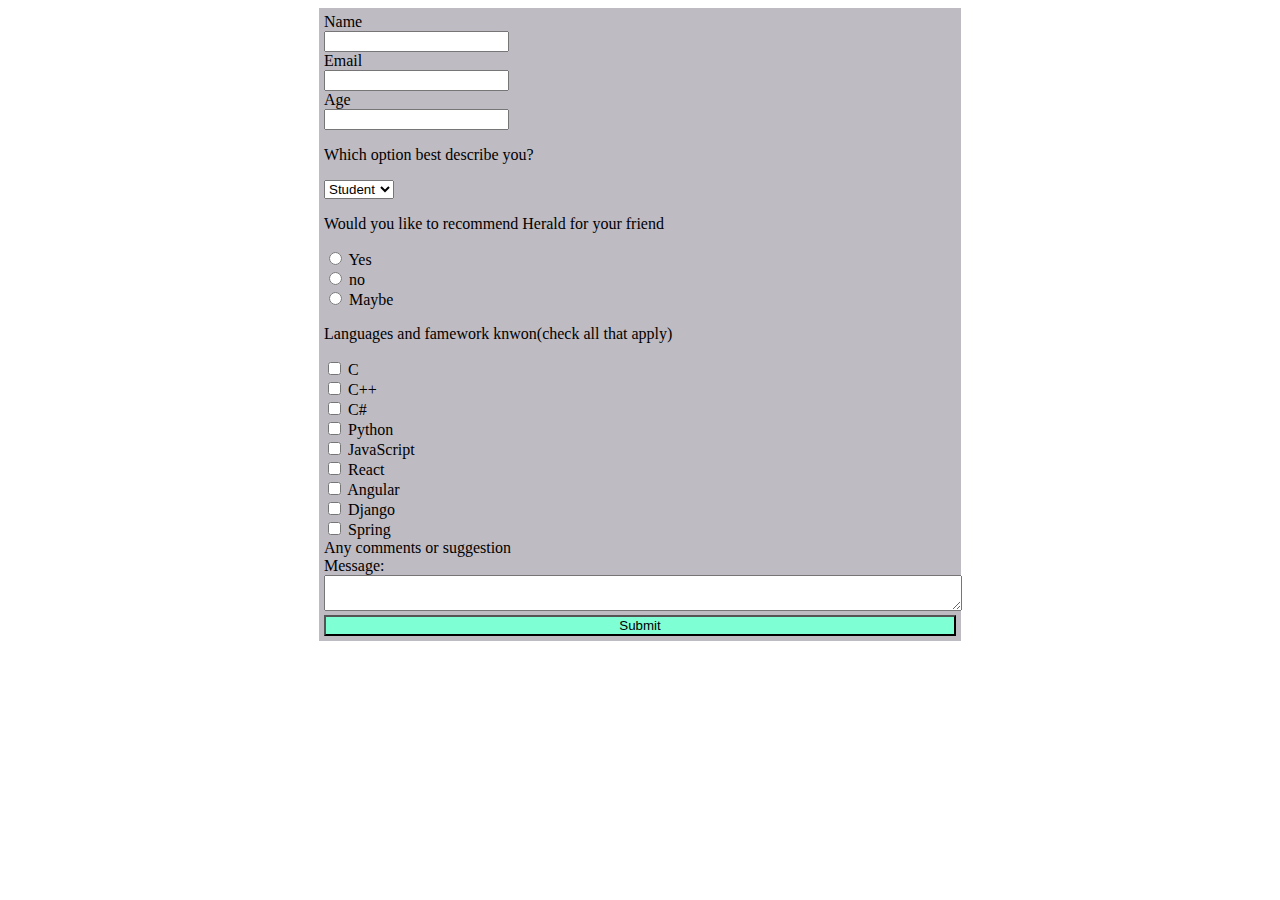
<file: fORM.html>
<!DOCTYPE html>
<html lang="en">
<head>
    <meta charset="UTF-8">
    <meta http-equiv="X-UA-Compatible" content="IE=edge">
    <meta name="viewport" content="width=device-width, initial-scale=1.0">
    <title>Form</title>
</head>

<body>
    <form action="" style="background-color: rgb(191, 187, 195); max-width: 50%; padding: 5px; margin: auto;">
        <div>
            <label for="Name">Name</label><br>
            <input type="Name" name="Name" required><br>
        
            <label for="Email">Email</label><br>
            <input type="email" name="Email" required><br>
            
            <label for="Age">Age</label><br>
            <input type="Age" name="Age" required><br>
        </div>
    
        <div>
            <P>Which option best describe you?</P>
    
            <select name="" id="">
            <option value="Student">Student</option>
            <option value="Teacher">Teacher</option>
            <option value="staff">staff</option></select>
        </div>
    
        <div>
            <p>Would you like to recommend Herald for your friend</p>
            <input type="radio" id="Yes" name="fav_language" value="Yes">
            <label for="yes">Yes</label><br>
            <input type="radio" id="No" name="fav_language" value="No">
            <label for="No">no</label><br>
            <input type="radio" id="Maybe" name="fav_language" value="Maybe">
            <label for="Maybe">Maybe</label><br>
        </div>
        <div>
            <P>
                Languages and famework knwon(check all that apply)
            </P>
            <input type="checkbox">
            <label for="C">C</label> <br>
            <input type="checkbox" >
            <label for="C++">C++</label><br>
            <input type="checkbox" name="" id="">
            <label for="C#">C#</label><br>
            <input type="checkbox" name="" id="">
            <label for="Python">Python</label><br>
            <input type="checkbox" name="" id="">
            <label for="Javascript">JavaScript</label><br>
            <input type="checkbox" name="" id="">
            <label for="React">React</label><br>
            <input type="checkbox" name="" id="">
            <label for="Angualr">Angular</label><br>
            <input type="checkbox" name="" id="">
            <label for="Django">Django</label><br>
            <input type="checkbox" name="" id="">
            <label for="Spring">Spring</label><br>
        </div>
        <Div>
    
            Any comments or suggestion <br>
            <label for="message">Message:</label><br>
            <textarea style="width: 100%;" id="message" name="message"></textarea><br>
            <button type="submit" style="background-color: aquamarine; width: 100%;">Submit</button>
        </Div>
    </form>
    
</body>
</html>
</file>
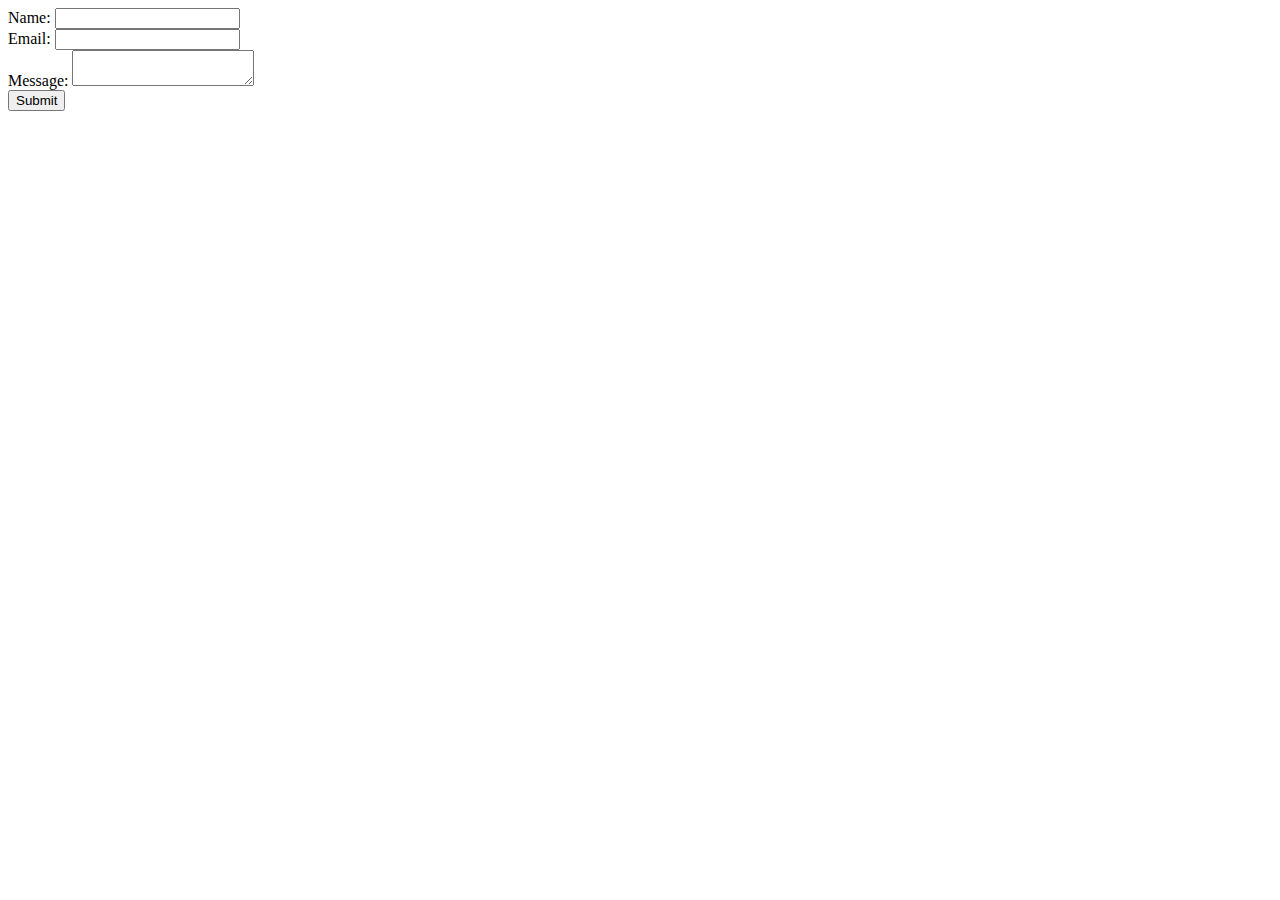
<file: firstweek.html/practice.html>
<!DOCTYPE html>
<html>
  <head>
    <title>Simple Form Example</title>
  </head>
  <body>
    <form>
      <label for="name">Name:</label>
      <input type="text" id="name" name="name"><br>

      <label for="email">Email:</label>
      <input type="email" id="email" name="email"><br>

      <label for="message">Message:</label>
      <textarea id="message" name="message"></textarea><br>

      <button type="submit" onclick="submitForm()">Submit</button>
    </form>

    <script>
      function submitForm() {
        // Get the values from the form
        var name = document.getElementById("name").value;
        var email = document.getElementById("email").value;
        var message = document.getElementById("message").value;

        // Do something with the form data
        console.error("Name: " + name);
        console.error("Email: " + email);
        console.error("Message: " + message);

        // Clear the form
        document.getElementById("name").value = "";
        document.getElementById("email").value = "";
        document.getElementById("message").value = "";
      }
    </script>
  </body>
</html>
</file>
